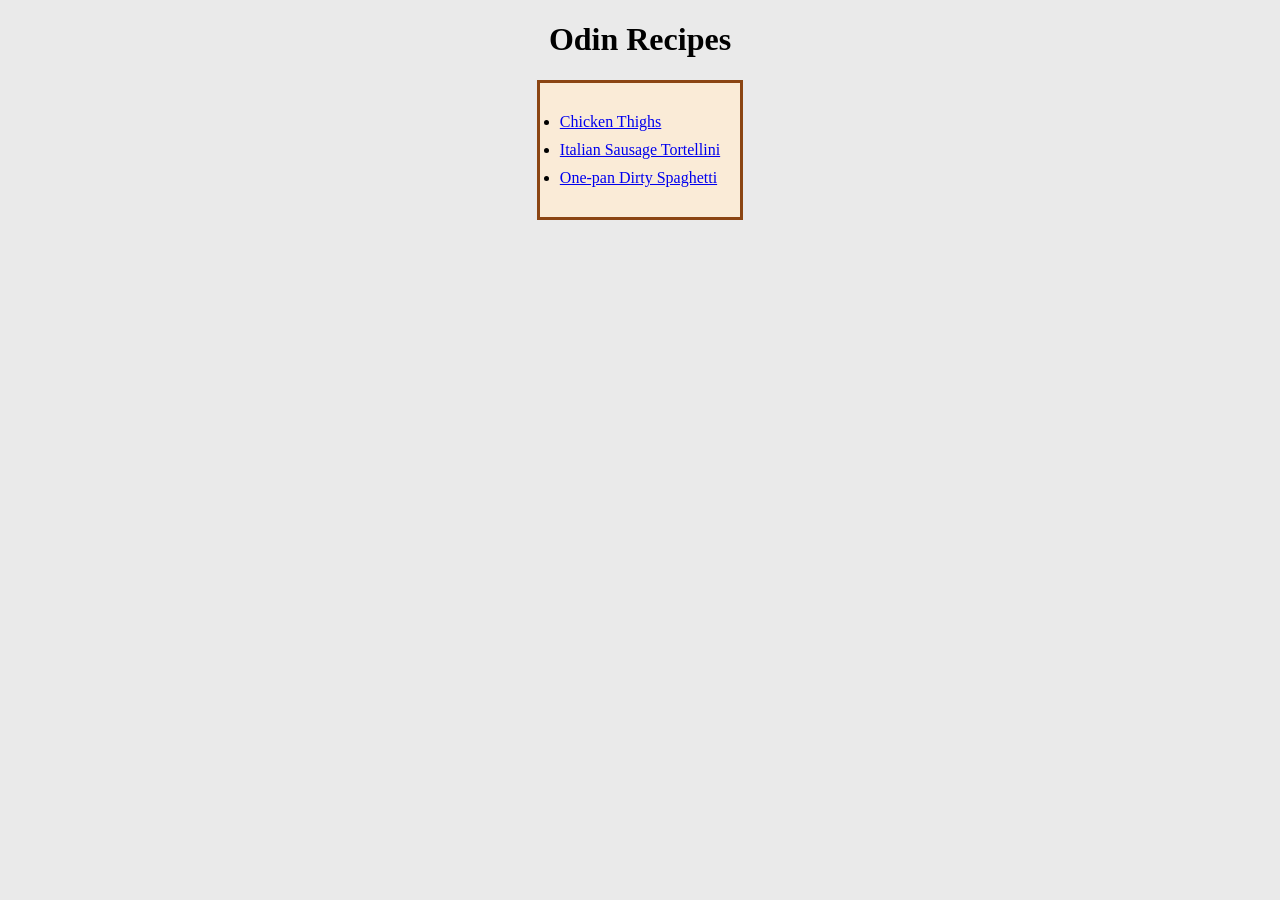
<file: index.html>
<!DOCTYPE html>
<html lang="en">
    <head>
        <link rel="stylesheet" href="style.css">
        <meta charset="UTF-8">
        <title>My Recipes</title>
    </head>

    <body>
        <h1>Odin Recipes</h1>

        <ul>
            <li><a href="./recipes/chicken-thighs.html">Chicken Thighs</a></li>
            <li><a href="./recipes/italian-sausage-tortellini.html">Italian Sausage Tortellini</a></li>
            <li><a href="./recipes/one-pan-dirty-spaghetti.html">One-pan Dirty Spaghetti</a></li>
        </ul>

    </body>

</html>
</file>
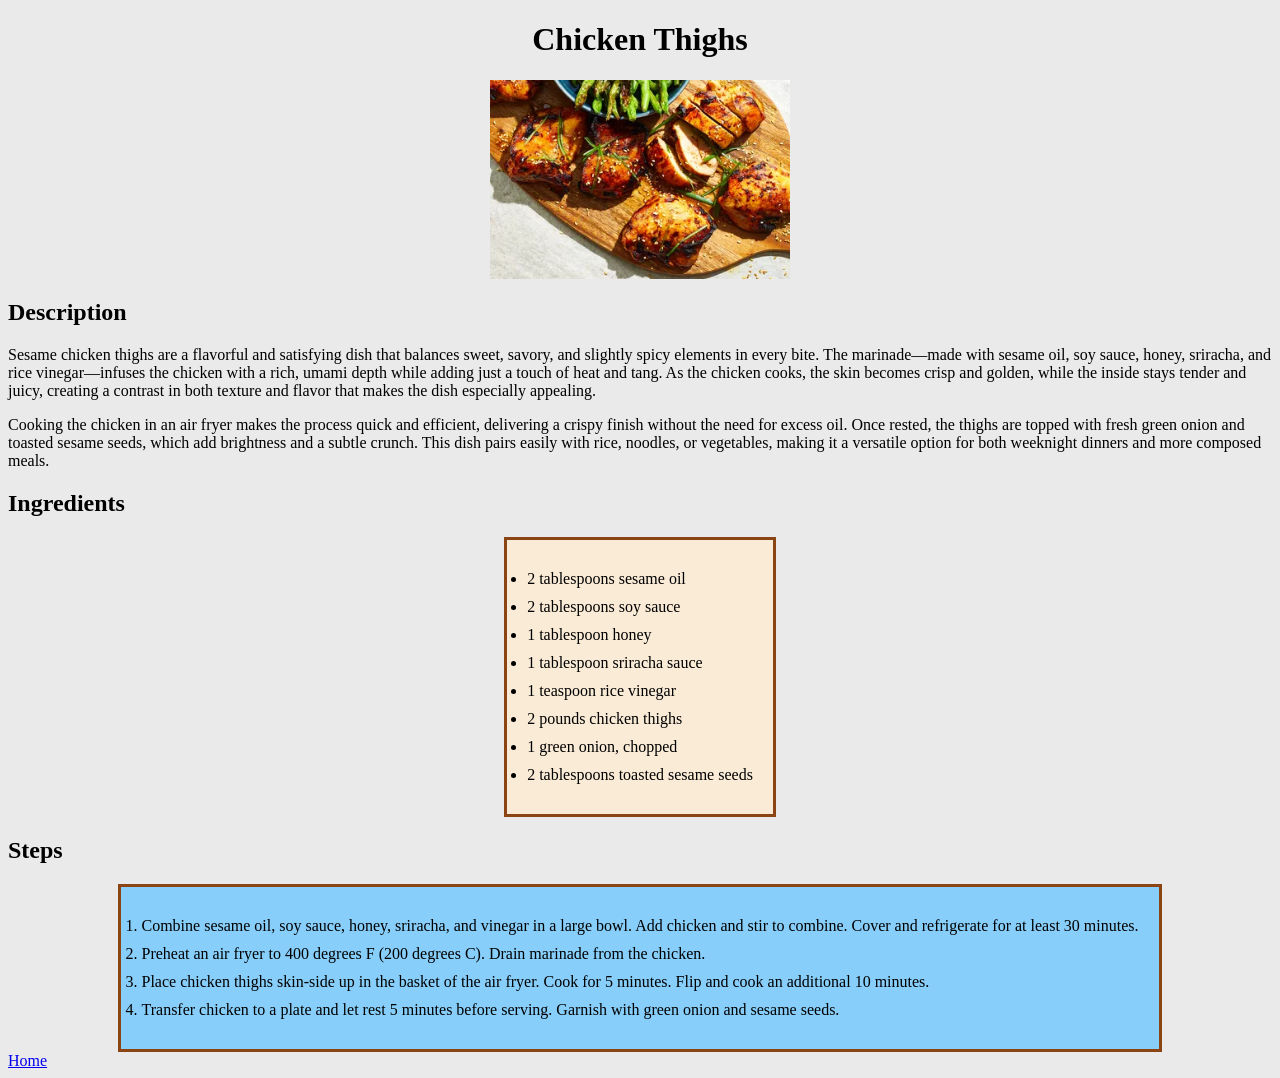
<file: recipes/chicken-thighs.html>
<!doctype html>
<html lang="en">
    <head>
        <meta charset="UTF-8" />
        <title>Chicken Thighs</title>
        <link rel="stylesheet" href="../style.css">

    </head>

    <body>
        <h1>Chicken Thighs</h1>

        <img src="../images/chicken-thighs.jpg" width="300" />


        <h2>Description</h2>

        <p>
            Sesame chicken thighs are a flavorful and satisfying dish that
            balances sweet, savory, and slightly spicy elements in every bite.
            The marinade—made with sesame oil, soy sauce, honey, sriracha, and
            rice vinegar—infuses the chicken with a rich, umami depth while
            adding just a touch of heat and tang. As the chicken cooks, the skin
            becomes crisp and golden, while the inside stays tender and juicy,
            creating a contrast in both texture and flavor that makes the dish
            especially appealing.
        </p>
        <p>
            Cooking the chicken in an air fryer makes the process quick and
            efficient, delivering a crispy finish without the need for excess
            oil. Once rested, the thighs are topped with fresh green onion and
            toasted sesame seeds, which add brightness and a subtle crunch. This
            dish pairs easily with rice, noodles, or vegetables, making it a
            versatile option for both weeknight dinners and more composed meals.
        </p>

        <h2>Ingredients</h2>
        <ul>
            <li>2 tablespoons sesame oil</li>
            <li>2 tablespoons soy sauce</li>
            <li>1 tablespoon honey</li>
            <li>1 tablespoon sriracha sauce</li>
            <li>1 teaspoon rice vinegar</li>
            <li>2 pounds chicken thighs</li>
            <li>1 green onion, chopped</li>
            <li>2 tablespoons toasted sesame seeds</li>
        </ul>

        <h2>Steps</h2>
        <ol>
            <li>
                Combine sesame oil, soy sauce, honey, sriracha, and vinegar in a
                large bowl. Add chicken and stir to combine. Cover and
                refrigerate for at least 30 minutes.
            </li>
            <li>
                Preheat an air fryer to 400 degrees F (200 degrees C). Drain
                marinade from the chicken.
            </li>
            <li>
                Place chicken thighs skin-side up in the basket of the air
                fryer. Cook for 5 minutes. Flip and cook an additional 10
                minutes.
            </li>
            <li>
                Transfer chicken to a plate and let rest 5 minutes before
                serving. Garnish with green onion and sesame seeds.
            </li>
        </ol>

        <a href="../index.html">Home</a>
    </body>
</html>
</file>
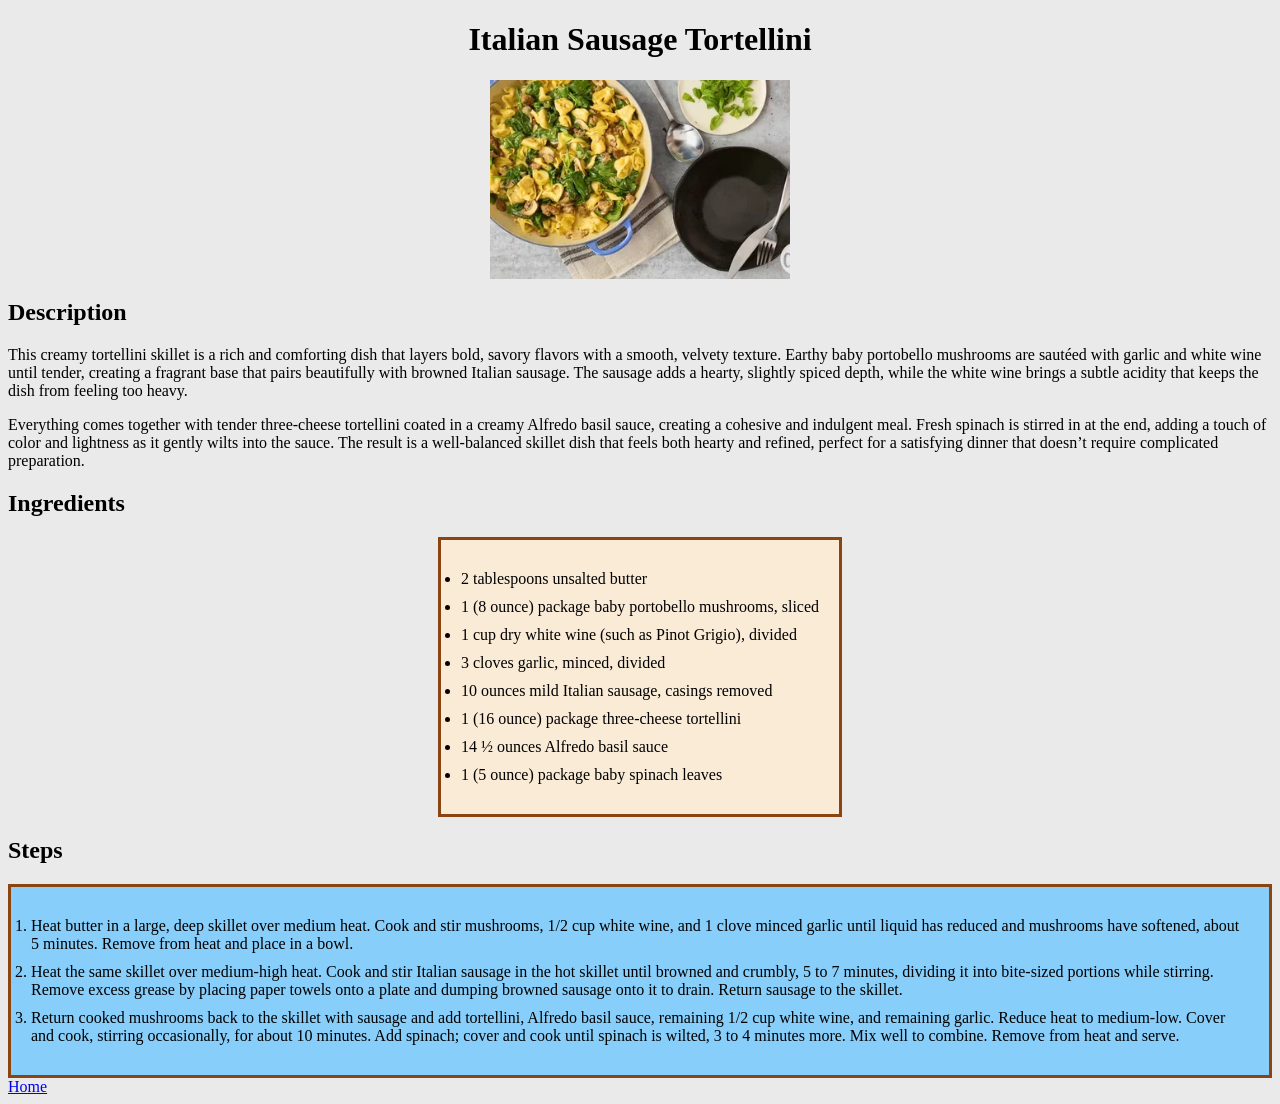
<file: recipes/italian-sausage-tortellini.html>
<!doctype html>
<html lang="en">
    <head>
        <meta charset="UTF-8" />
        <title>Italian Sausage Tortellini</title>
        <link rel="stylesheet" href="../style.css">

    </head>

    <body>
        <h1>Italian Sausage Tortellini</h1>

        <img src="../images/tortellini.jpg" width="300" />

        <h2>Description</h2>

        <p>
            This creamy tortellini skillet is a rich and comforting dish that
            layers bold, savory flavors with a smooth, velvety texture. Earthy
            baby portobello mushrooms are sautéed with garlic and white wine
            until tender, creating a fragrant base that pairs beautifully with
            browned Italian sausage. The sausage adds a hearty, slightly spiced
            depth, while the white wine brings a subtle acidity that keeps the
            dish from feeling too heavy.
        </p>

        <p>
            Everything comes together with tender three-cheese tortellini coated
            in a creamy Alfredo basil sauce, creating a cohesive and indulgent
            meal. Fresh spinach is stirred in at the end, adding a touch of
            color and lightness as it gently wilts into the sauce. The result is
            a well-balanced skillet dish that feels both hearty and refined,
            perfect for a satisfying dinner that doesn’t require complicated
            preparation.
        </p>

        <h2>Ingredients</h2>

        <ul>
            <li>2 tablespoons unsalted butter</li>

            <li>1 (8 ounce) package baby portobello mushrooms, sliced</li>

            <li>1 cup dry white wine (such as Pinot Grigio), divided</li>

            <li>3 cloves garlic, minced, divided</li>

            <li>10 ounces mild Italian sausage, casings removed</li>

            <li>1 (16 ounce) package three-cheese tortellini</li>

            <li>14 ½ ounces Alfredo basil sauce</li>

            <li>1 (5 ounce) package baby spinach leaves</li>
        </ul>

        <h2>Steps</h2>
        <ol>
            <li>
                Heat butter in a large, deep skillet over medium heat. Cook and
                stir mushrooms, 1/2 cup white wine, and 1 clove minced garlic
                until liquid has reduced and mushrooms have softened, about 5
                minutes. Remove from heat and place in a bowl.
            </li>
            <li>
                Heat the same skillet over medium-high heat. Cook and stir
                Italian sausage in the hot skillet until browned and crumbly, 5
                to 7 minutes, dividing it into bite-sized portions while
                stirring. Remove excess grease by placing paper towels onto a
                plate and dumping browned sausage onto it to drain. Return
                sausage to the skillet.
            </li>
            <li>
                Return cooked mushrooms back to the skillet with sausage and add
                tortellini, Alfredo basil sauce, remaining 1/2 cup white wine,
                and remaining garlic. Reduce heat to medium-low. Cover and cook,
                stirring occasionally, for about 10 minutes. Add spinach; cover
                and cook until spinach is wilted, 3 to 4 minutes more. Mix well
                to combine. Remove from heat and serve.
            </li>
        </ol>

        <a href="../index.html">Home</a>
    </body>
</html>
</file>
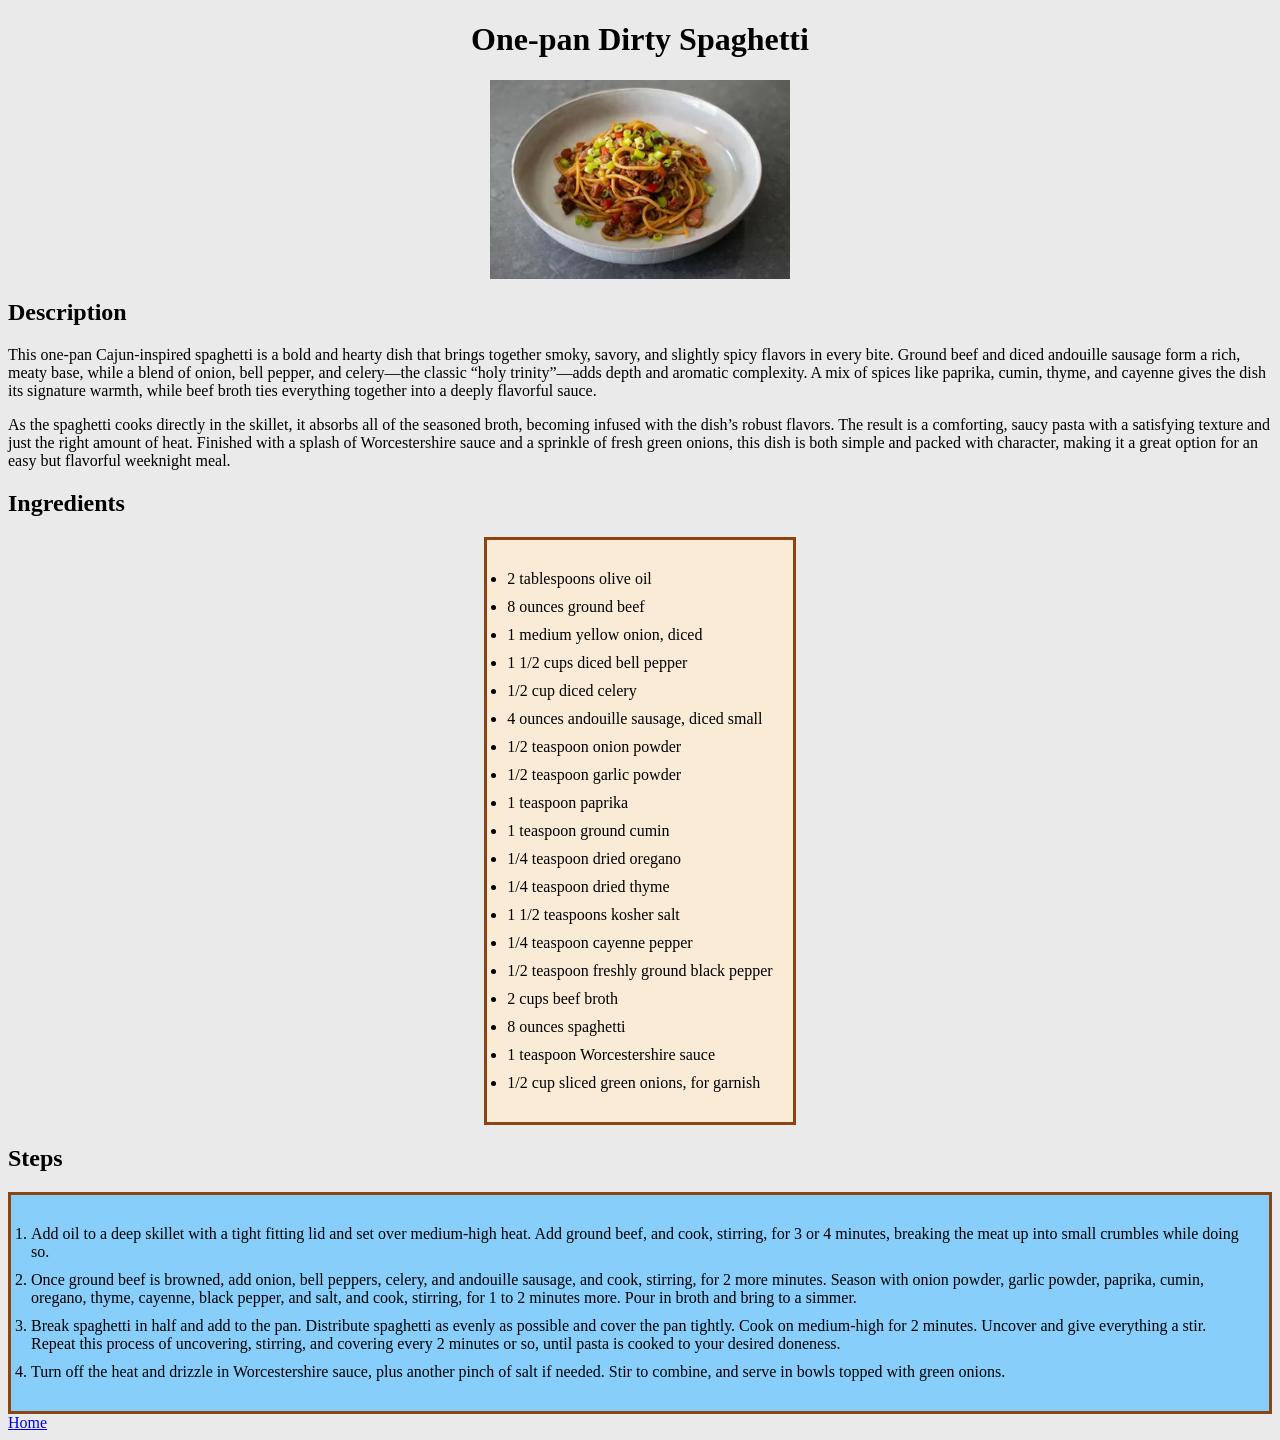
<file: recipes/one-pan-dirty-spaghetti.html>
<!doctype html>
<html lang="en">
    <head>
        <meta charset="UTF-8" />
        <title>One-pan Dirty Spaghetti</title>
        <link rel="stylesheet" href="../style.css">

    </head>

    <body>
        <h1>One-pan Dirty Spaghetti</h1>

        <img src="../images/spaghetti.jpg" width="300" />

        <h2>Description</h2>

        <p>
            This one-pan Cajun-inspired spaghetti is a bold and hearty dish that
            brings together smoky, savory, and slightly spicy flavors in every
            bite. Ground beef and diced andouille sausage form a rich, meaty
            base, while a blend of onion, bell pepper, and celery—the classic
            “holy trinity”—adds depth and aromatic complexity. A mix of spices
            like paprika, cumin, thyme, and cayenne gives the dish its signature
            warmth, while beef broth ties everything together into a deeply
            flavorful sauce.
        </p>

        <p>
            As the spaghetti cooks directly in the skillet, it absorbs all of
            the seasoned broth, becoming infused with the dish’s robust flavors.
            The result is a comforting, saucy pasta with a satisfying texture
            and just the right amount of heat. Finished with a splash of
            Worcestershire sauce and a sprinkle of fresh green onions, this dish
            is both simple and packed with character, making it a great option
            for an easy but flavorful weeknight meal.
        </p>

        <h2>Ingredients</h2>
        <ul>
            <li>2 tablespoons olive oil</li>
            <li>8 ounces ground beef</li>

            <li>1 medium yellow onion, diced</li>

            <li>1 1/2 cups diced bell pepper</li>

            <li>1/2 cup diced celery</li>

            <li>4 ounces andouille sausage, diced small</li>

            <li>1/2 teaspoon onion powder</li>

            <li>1/2 teaspoon garlic powder</li>

            <li>1 teaspoon paprika</li>

            <li>1 teaspoon ground cumin</li>

            <li>1/4 teaspoon dried oregano</li>

            <li>1/4 teaspoon dried thyme</li>

            <li>1 1/2 teaspoons kosher salt</li>

            <li>1/4 teaspoon cayenne pepper</li>

            <li>1/2 teaspoon freshly ground black pepper</li>

            <li>2 cups beef broth</li>

            <li>8 ounces spaghetti</li>

            <li>1 teaspoon Worcestershire sauce</li>

            <li>1/2 cup sliced green onions, for garnish</li>
        </ul>

        <h2>Steps</h2>

        <ol>
            <li>
                Add oil to a deep skillet with a tight fitting lid and set over
                medium-high heat. Add ground beef, and cook, stirring, for 3 or
                4 minutes, breaking the meat up into small crumbles while doing
                so.
            </li>

            <li>
                Once ground beef is browned, add onion, bell peppers, celery,
                and andouille sausage, and cook, stirring, for 2 more minutes.
                Season with onion powder, garlic powder, paprika, cumin,
                oregano, thyme, cayenne, black pepper, and salt, and cook,
                stirring, for 1 to 2 minutes more. Pour in broth and bring to a
                simmer.
            </li>

            <li>
                Break spaghetti in half and add to the pan. Distribute spaghetti
                as evenly as possible and cover the pan tightly. Cook on
                medium-high for 2 minutes. Uncover and give everything a stir.
                Repeat this process of uncovering, stirring, and covering every
                2 minutes or so, until pasta is cooked to your desired doneness.
            </li>

            <li>
                Turn off the heat and drizzle in Worcestershire sauce, plus
                another pinch of salt if needed. Stir to combine, and serve in
                bowls topped with green onions.
            </li>
        </ol>

        <a href="../index.html">Home</a>
    </body>
</html>
</file>
<file: style.css>
h1 {
    text-align: center;
    font-family: "Verdana";
}

body {
    background-color: #eaeaea ;
}

ul {
    background-color:AntiqueWhite ;
    border: solid;
    border-color: saddlebrown;
    padding: 20px;
    width: fit-content;
     height: fit-content;
     margin: 0 auto;
     font-family: "Trebuchet MS";


}

li {
    margin: 10px 0;

}

img {
    margin: 0px auto;
    display: block;
}

ol {
    background-color:lightskyblue ;
    border: solid;
    border-color: saddlebrown;
    padding: 20px;
    width: fit-content;
     height: fit-content;
     margin: 0 auto;
     font-family: "Trebuchet MS";


}

p {
    font-family: "Trebuchet MS";
}
</file>
